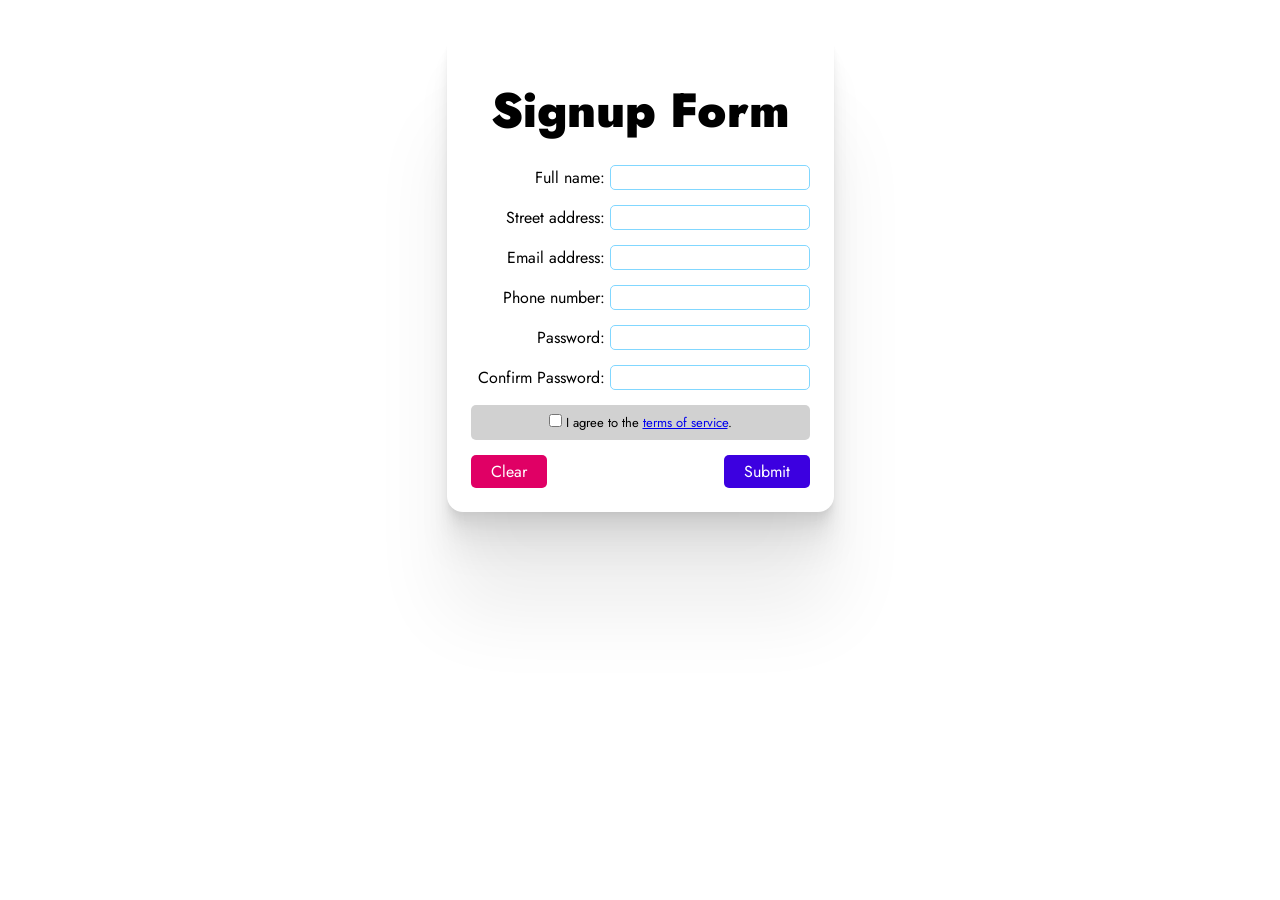
<file: __workshop/exercise-files/index.html>
<!DOCTYPE html>
<html lang="en">
  <head>
    <meta charset="utf-8" />
    <meta name="viewport" content="width=device-width, initial-scale=1" />
    <link href="style.css" rel="stylesheet" />
    <link rel="icon" type="image/svg+xml" href="/favicon.svg" />
    <link
      href="https://fonts.googleapis.com/css?family=Jost:400,700&display=swap"
      rel="stylesheet"
    />

    <title>Signup Form</title>
  </head>
  <body>
    <!-- main div -->
    <div class="wrapper">
      
      <!-- 1 -->
      <form id="form">
        <p>Signup Form</p>
        <div class="fields">
          <label for="name">Full name:</label>
          <input id="name" class="ipfield" type="text" required autocomplete="on">
        </div>

        <!-- 2 -->
        <div class="fields">
          <label for="address">Street address:</label>
          <input type="text" class="ipfield" id="address" required autocomplete="on">
        </div>

        <!-- 3 -->
        <div class="fields">
          <label for="email">Email address:</label>
          <input type="email" class="ipfield" id="email" required autocomplete="on">
        </div>

        <!-- 4 -->
        <div class="fields">
          <label for="phone">Phone number:</label>
          <input id="phone" class="ipfield" type="text" required autocomplete="on">
        </div>

        <!-- 5 -->
        <div class="fields">
          <label for="password">Password:</label>
          <input id="password" class="ipfield" type="password" required autocomplete="on">
        </div>

        <!-- 6 -->
        <div class="fields">
          <label for="password2">Confirm Password:</label>
          <input id="password2" class="ipfield" type="password" required autocomplete="on">
        </div>

        <!-- 7 -->
        <div id="check">
            <input id="checkbox" type="checkbox" class="checkit">
            <label> I agree to the <a href="#">terms of service</a>.</label>
        </div>
        <div id="errorbox"><p id="errortext"></p></div>
        <!-- 8 -->
        <div id="buttons">
          <button id="clear">Clear</button>
          <button id="submitForm" type="submit" value="Submit">Submit</button>
        </div>

      </form>
      <div><p id="suggestion"></p></div>
    </div>
    <script src="script.js"></script>
  </body>
</html>
</file>
<file: __workshop/exercise-files/style.css>
/* add css here */
* {
    box-sizing: border-box;
    margin: 0;
    padding: 0;
    border: 3;
    font-size: 100%;
    font: inherit;
    vertical-align: baseline;
    font-family: "Jost";
}

.wrapper{
    display: flex;
    justify-content: center;
}

form{
    display: flex;
    flex-direction: column;
    text-align: right;
    margin-top: 32px;
    max-width: 475px;
    padding:24px;
    background-color: white;
    border-radius: 16px;
    box-shadow:0 2.8px 2.2px rgba(0, 0, 0, 0.02), 0 6.7px 5.3px rgba(0, 0, 0, 0.028),
    0 12.5px 10px rgba(0, 0, 0, 0.035), 0 22.3px 17.9px rgba(0, 0, 0, 0.042),
    0 41.8px 33.4px rgba(0, 0, 0, 0.05), 0 100px 80px rgba(0, 0, 0, 0.07);
}

form>p{
    text-align-last: center; 
    font-size: 3em;
    font-weight: 900;
    padding:20px;
}

form>div{
    margin-bottom: 15px;
} 
#check{
    position: relative;
    align-content: left;
    background-color: rgb(209, 209, 209);
    padding: 8px 20px 8px 20px;
    border-radius: 5px;
    text-align-last: center; 
    font-size: 13px;
}

#buttons{
    display: flex;
    justify-content: space-between;
    margin-bottom: 0;
}

#clear{
    padding:5px 20px 5px 20px;
    color:white;
    background-color: hsl(333deg, 100%, 44%);
    border-radius: 5px;
    border:none
}

#submitForm{
    padding:5px 20px 5px 20px;
    color:white;
    background-color: hsl(256deg, 100%, 44%);
    border-radius: 5px;
    border:none
}

.ipfield{
    width:200px;
    border-radius: 5px;
    border: 1px solid rgb(129, 215, 255);
}
#errorbox{
    background-color: pink;
    text-align:center;
    border-radius: 5px;
    padding:10px;
    display: none;
    font-size: 13px;
}

.errorNotification{
    width:200px;
    border-radius: 5px;
    border:3px solid red;
}
.ipfield:focus{
    outline:none;
}

#suggestion{
    display:none;
    padding:10px 30px 10px 30px;
    border:1px solid rgb(201, 201, 201);
    background-color: rgb(252, 252, 252);
    /* box-shadow: 1px 0px 10px -3px rgba(0,0,0,0.75); */
    font-size: 13px;
    font-family: inherit;
    position: absolute;
    top: 356px;
    width: 250px;
    left: 58%;
    text-align: right;
}
</file>
